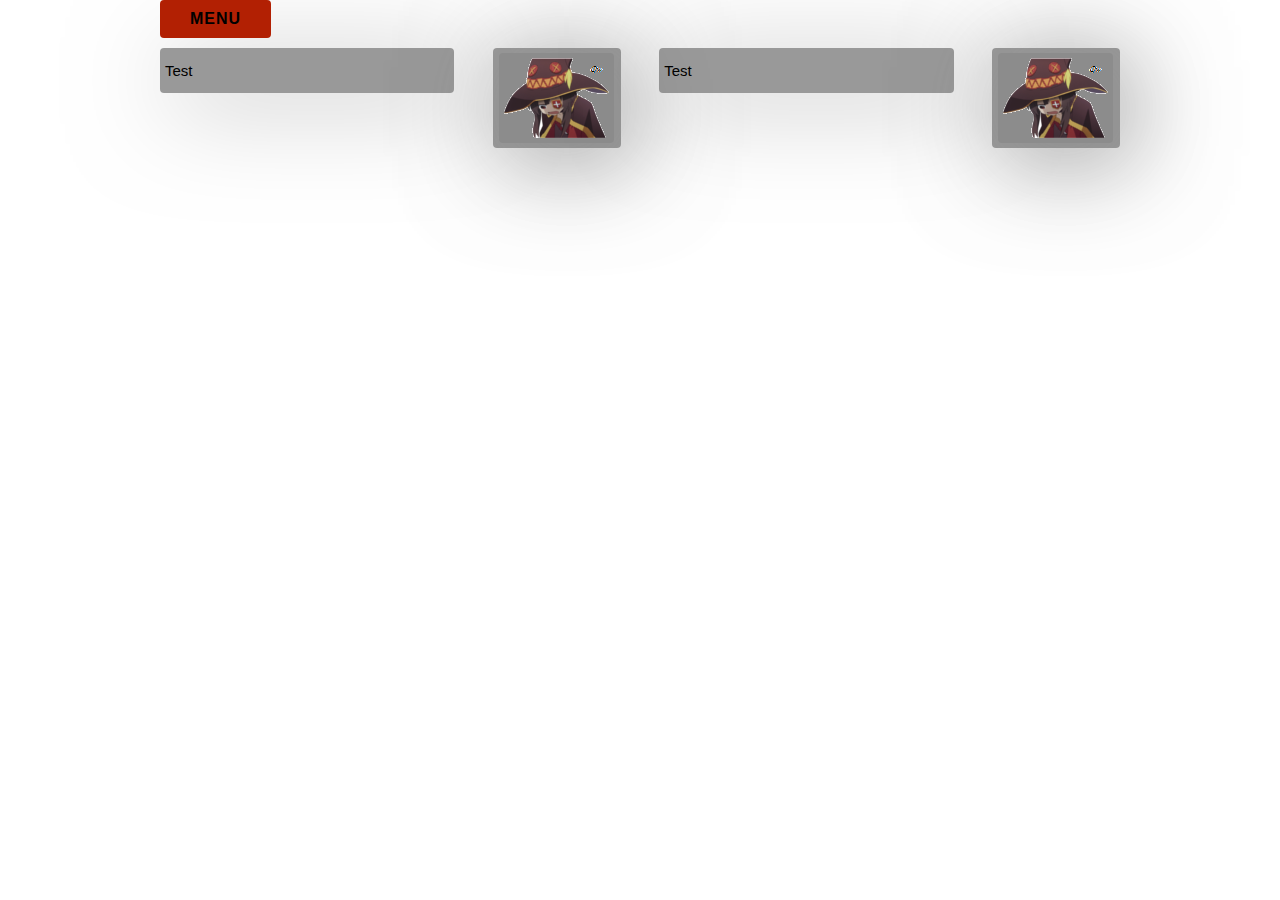
<file: PageFive.html>
<!DOCTYPE html>
<html>
  <head>
    <meta charset="UTF-8" name="viewport" content="width=device-width, initial-scale=1">
    <title>Basic</title>
  <link rel="stylesheet" href="styles.css" type="text/css">
  <link rel="stylesheet" href="normalize.css">
  <link rel="stylesheet" href="skeleton.css">
  </head>
  <body>
 <div class="container">
    <nav>
	<div class="dropdown">
  <button class="dropbtn">Menu</button>
  <div class="dropdown-content">
		<li><a href="index.html">Home</a></li>
    <li><a href="PageTwo.html">home</a></li>
    <li><a href="PageThree.html">home</a></li>
    <li><a href="PageFour.html">home</a></li>
    <li><a href="PageFive.html"class="active">home</a></li>
	</div>
	</div>
    </nav>
	<div class="row">
	<div class = "four columns">
		<p>
			Test
		</p>
	</div>
	<div class = "two columns">
		<p>
			<img src="Megumin.png" alt="random" class="thumbfade pull-m">
		</p>
	</div>
	<div class = "four columns">
		<p>
			Test
		</p>
	</div>
	<div class = "two columns">
	<p>
		<img src="Megumin.png" alt="random" class="thumbfade pull-m">
	</p>
	</div>
	</div>
	</div>
  </body>
</html>
</file>
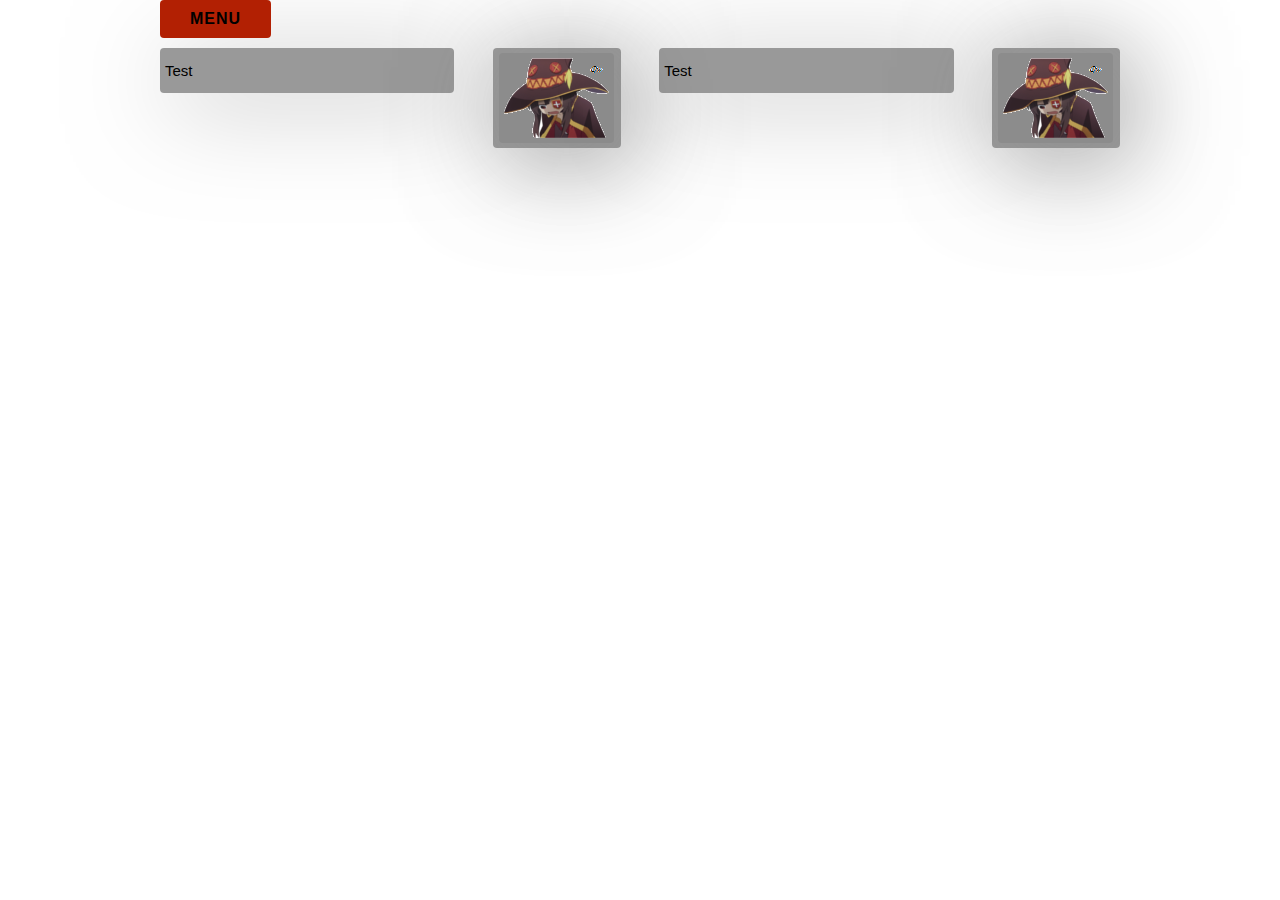
<file: PageFour.html>
<!DOCTYPE html>
<html>
  <head>
    <meta charset="UTF-8" name="viewport" content="width=device-width, initial-scale=1">
    <title>Basic</title>
  <link rel="stylesheet" href="styles.css" type="text/css">
  <link rel="stylesheet" href="normalize.css">
  <link rel="stylesheet" href="skeleton.css">
  </head>
  <body>
  <div class="container">
    <nav>
	<div class="dropdown">
  <button class="dropbtn">Menu</button>
  <div class="dropdown-content">
		<li><a href="index.html">Home</a></li>
    <li><a href="PageTwo.html">home</a></li>
    <li><a href="PageThree.html">home</a></li>
    <li><a href="PageFour.html"class="active">home</a></li>
    <li><a href="PageFive.html">home</a></li>
	</div>
	</div>
    </nav>
	<div class="row">
	<div class = "four columns">
		<p>
			Test
		</p>
	</div>
	<div class = "two columns">
		<p>
			<img src="Megumin.png" alt="random" class="thumbfade pull-m">
		</p>
	</div>
	<div class = "four columns">
		<p>
			Test
		</p>
	</div>
	<div class = "two columns">
	<p>
		<img src="Megumin.png" alt="random" class="thumbfade pull-m">
	</p>
	</div>
	</div>
	</div>
  </body>
</html>
</file>
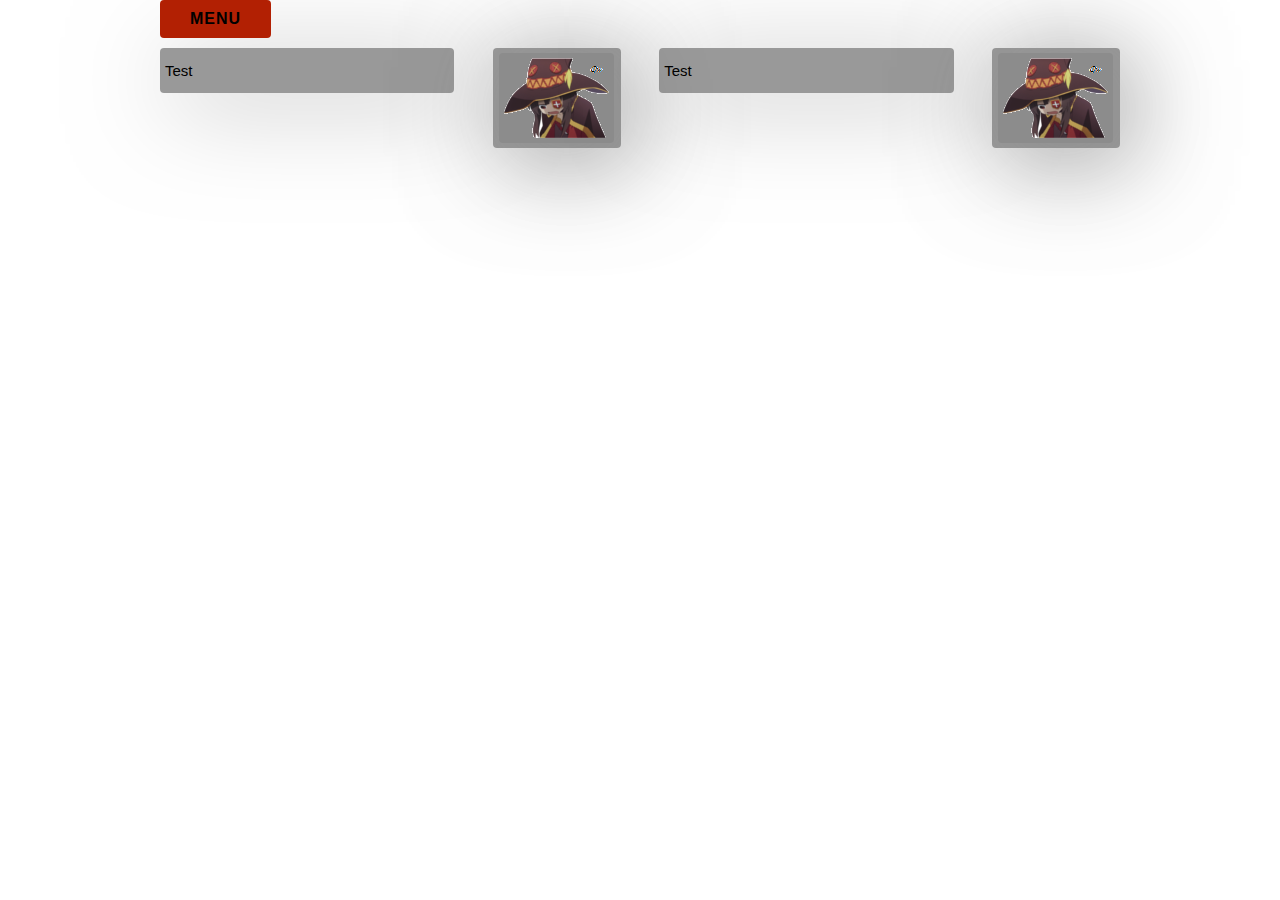
<file: PageThree.html>
<!DOCTYPE html>
<html>
  <head>
    <meta charset="UTF-8" name="viewport" content="width=device-width, initial-scale=1">
    <title>Basic</title>
  <link rel="stylesheet" href="styles.css" type="text/css">
  <link rel="stylesheet" href="normalize.css">
  <link rel="stylesheet" href="skeleton.css">
  </head>
  <body>
 <div class="container">
    <nav>
	<div class="dropdown">
  <button class="dropbtn">Menu</button>
  <div class="dropdown-content">
		<li><a href="index.html">Home</a></li>
    <li><a href="PageTwo.html">home</a></li>
    <li><a href="PageThree.html"class="active">home</a></li>
    <li><a href="PageFour.html">home</a></li>
    <li><a href="PageFive.html">home</a></li>
	</div>
	</div>
    </nav>
	<div class="row">
	<div class = "four columns">
		<p>
			Test
		</p>
	</div>
	<div class = "two columns">
		<p>
			<img src="Megumin.png" alt="random" class="thumbfade pull-m">
		</p>
	</div>
	<div class = "four columns">
		<p>
			Test
		</p>
	</div>
	<div class = "two columns">
	<p>
		<img src="Megumin.png" alt="random" class="thumbfade pull-m">
	</p>
	</div>
	</div>
	</div>
  </body>
</html>
</file>
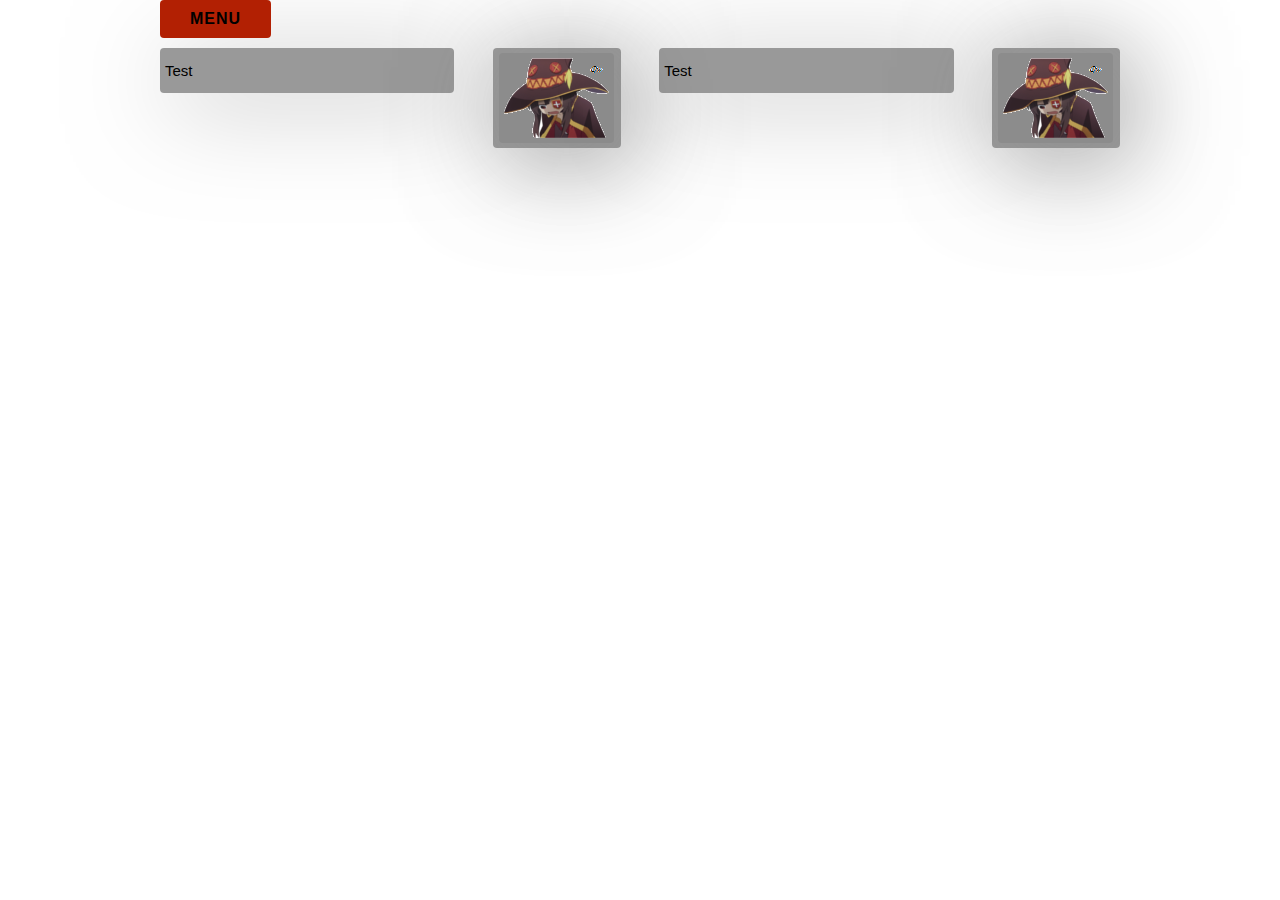
<file: PageTwo.html>
<!DOCTYPE html>
<html>
  <head>
    <meta charset="UTF-8" name="viewport" content="width=device-width, initial-scale=1">
    <title>Basic</title>
  <link rel="stylesheet" href="styles.css" type="text/css">
  <link rel="stylesheet" href="normalize.css">
  <link rel="stylesheet" href="skeleton.css">
  </head>
  <body>
 <div class="container">
    <nav>
	<div class="dropdown">
  <button class="dropbtn">Menu</button>
  <div class="dropdown-content">
		<li><a href="index.html">Home</a></li>
    <li><a href="PageTwo.html"class="active">home</a></li>
    <li><a href="PageThree.html">home</a></li>
    <li><a href="PageFour.html">home</a></li>
    <li><a href="PageFive.html">home</a></li>
	</div>
	</div>
    </nav>
	<div class="row">
	<div class = "four columns">
		<p>
			Test
		</p>
	</div>
	<div class = "two columns">
		<p>
			<img src="Megumin.png" alt="random" class="thumbfade pull-m">
		</p>
	</div>
	<div class = "four columns">
		<p>
			Test
		</p>
	</div>
	<div class = "two columns">
	<p>
		<img src="Megumin.png" alt="random" class="thumbfade pull-m">
	</p>
	</div>
	</div>
	</div>
  </body>
</html>
</file>
<file: styles.css>
.active{
    background-color: white;
}
.dropbtn {
    background-color: #b22003;
    color: black;
    font-size: 16px;
    border: none;
    cursor: pointer;
}
.dropdown {
    position: relative;
    display: inline-block;
}
.dropdown-content {
    display: none;
    position: absolute;
    background-color: #b22003;
    min-width: 160px;
    box-shadow:10px 10px 100px rgba(128,128,128,0.5);
}
.dropdown-content a {
    color: black;
    padding: 12px 16px;
    text-decoration: none;
    display: block;
}
.dropdown-content a:hover {background-color: #3e8e41;}
.dropdown:hover .dropdown-content {display: block;}
.dropdown:hover .dropbtn {background-color: #3e8e41;}

body {
  background: no-repeat local cover black;
  background-image: url("https://www.walldevil.com/wallpapers/a80/black-light-vintage-shadow-wallpaper-image-backround-wallpaperscraft-background-tree-wallpapers-desktop.jpg");
}
 p{
	line-height: 35px;
	box-shadow:10px 10px 100px rgba(128,128,128,0.5);
	padding: 5px;
	border-radius: 4px;
	background: rgba(128,128,128,0.8);
	color:black;
 }
 .thumbfade{
	box-shadow:10px 10px 100px rgba(128,128,128,0.5);
	padding: 5px;
	border-radius: 4px;
	background: rgba(128,128,128,0.5);
 }
 .pull-r{
	float:right;
	margin: 0 0 0 20px;
 }
 .pull-l{
	float:left;
	margin: 0 20px 0 0;
 }
 .pull-m{
	display:block;
	margin:auto;
	max-width:100%;
 }
@font-face {
  font-family: 'Berkshire Swash';
  font-style: normal;
  font-weight: 400;
  src: local('Berkshire Swash Regular'), local('BerkshireSwash-Regular'), url(http://fonts.gstatic.com/s/berkshireswash/v5/4RZJjVRPjYnC2939hKCAiiJH4brlqpr7zMNWu0xQjN8.woff2) format('woff2');
  unicode-range: U+0000-00FF, U+0131, U+0152-0153, U+02C6, U+02DA, U+02DC, U+2000-206F, U+2074, U+20AC, U+2212, U+2215;
}
</file>
<file: skeleton.css>
/*
* Skeleton V2.0.4
* Copyright 2014, Dave Gamache
* www.getskeleton.com
* Free to use under the MIT license.
* http://www.opensource.org/licenses/mit-license.php
* 12/29/2014
*/


/* Table of contents
––––––––––––––––––––––––––––––––––––––––––––––––––
- Grid
- Base Styles
- Typography
- Links
- Buttons
- Forms
- Lists
- Code
- Tables
- Spacing
- Utilities
- Clearing
- Media Queries
*/


/* Grid
–––––––––––––––––––––––––––––––––––––––––––––––––– */
.container {
  position: relative;
  width: 100%;
  max-width: 960px;
  margin: 0 auto;
  padding: 0 20px;
  box-sizing: border-box; }
.column,
.columns {
  width: 100%;
  float: left;
  box-sizing: border-box; }

/* For devices larger than 400px */
@media (min-width: 400px) {
  .container {
    width: 85%;
    padding: 0; }
}

/* For devices larger than 550px */
@media (min-width: 550px) {
  .container {
    width: 80%; }
  .column,
  .columns {
    margin-left: 4%; }
  .column:first-child,
  .columns:first-child {
    margin-left: 0; }

  .one.column,
  .one.columns                    { width: 4.66666666667%; }
  .two.columns                    { width: 13.3333333333%; }
  .three.columns                  { width: 22%;            }
  .four.columns                   { width: 30.6666666667%; }
  .five.columns                   { width: 39.3333333333%; }
  .six.columns                    { width: 48%;            }
  .seven.columns                  { width: 56.6666666667%; }
  .eight.columns                  { width: 65.3333333333%; }
  .nine.columns                   { width: 74.0%;          }
  .ten.columns                    { width: 82.6666666667%; }
  .eleven.columns                 { width: 91.3333333333%; }
  .twelve.columns                 { width: 100%; margin-left: 0; }

  .one-third.column               { width: 30.6666666667%; }
  .two-thirds.column              { width: 65.3333333333%; }

  .one-half.column                { width: 48%; }

  /* Offsets */
  .offset-by-one.column,
  .offset-by-one.columns          { margin-left: 8.66666666667%; }
  .offset-by-two.column,
  .offset-by-two.columns          { margin-left: 17.3333333333%; }
  .offset-by-three.column,
  .offset-by-three.columns        { margin-left: 26%;            }
  .offset-by-four.column,
  .offset-by-four.columns         { margin-left: 34.6666666667%; }
  .offset-by-five.column,
  .offset-by-five.columns         { margin-left: 43.3333333333%; }
  .offset-by-six.column,
  .offset-by-six.columns          { margin-left: 52%;            }
  .offset-by-seven.column,
  .offset-by-seven.columns        { margin-left: 60.6666666667%; }
  .offset-by-eight.column,
  .offset-by-eight.columns        { margin-left: 69.3333333333%; }
  .offset-by-nine.column,
  .offset-by-nine.columns         { margin-left: 78.0%;          }
  .offset-by-ten.column,
  .offset-by-ten.columns          { margin-left: 86.6666666667%; }
  .offset-by-eleven.column,
  .offset-by-eleven.columns       { margin-left: 95.3333333333%; }

  .offset-by-one-third.column,
  .offset-by-one-third.columns    { margin-left: 34.6666666667%; }
  .offset-by-two-thirds.column,
  .offset-by-two-thirds.columns   { margin-left: 69.3333333333%; }

  .offset-by-one-half.column,
  .offset-by-one-half.columns     { margin-left: 52%; }

}


/* Base Styles
–––––––––––––––––––––––––––––––––––––––––––––––––– */
/* NOTE
html is set to 62.5% so that all the REM measurements throughout Skeleton
are based on 10px sizing. So basically 1.5rem = 15px :) */
html {
  font-size: 62.5%; }
body {
  font-size: 1.5em; /* currently ems cause chrome bug misinterpreting rems on body element */
  line-height: 1.6;
  font-weight: 400;
  font-family: "Raleway", "HelveticaNeue", "Helvetica Neue", Helvetica, Arial, sans-serif;
  color: #222; }


/* Typography
–––––––––––––––––––––––––––––––––––––––––––––––––– */
h1, h2, h3, h4, h5, h6 {
  margin-top: 0;
  margin-bottom: 2rem;
  font-weight: 300; }
h1 { font-size: 4.0rem; line-height: 1.2;  letter-spacing: -.1rem;}
h2 { font-size: 3.6rem; line-height: 1.25; letter-spacing: -.1rem; }
h3 { font-size: 3.0rem; line-height: 1.3;  letter-spacing: -.1rem; }
h4 { font-size: 2.4rem; line-height: 1.35; letter-spacing: -.08rem; }
h5 { font-size: 1.8rem; line-height: 1.5;  letter-spacing: -.05rem; }
h6 { font-size: 1.5rem; line-height: 1.6;  letter-spacing: 0; }

/* Larger than phablet */
@media (min-width: 550px) {
  h1 { font-size: 5.0rem; }
  h2 { font-size: 4.2rem; }
  h3 { font-size: 3.6rem; }
  h4 { font-size: 3.0rem; }
  h5 { font-size: 2.4rem; }
  h6 { font-size: 1.5rem; }
}

p {
  margin-top: 0; }


/* Links
–––––––––––––––––––––––––––––––––––––––––––––––––– */
a {
  color: #1EAEDB; }
a:hover {
  color: #0FA0CE; }


/* Buttons
–––––––––––––––––––––––––––––––––––––––––––––––––– */
.button,
button,
input[type="submit"],
input[type="reset"],
input[type="button"] {
  display: inline-block;
  height: 38px;
  padding: 0 30px;
  color: #555;
  text-align: center;
  font-size: 11px;
  font-weight: 600;
  line-height: 38px;
  letter-spacing: .1rem;
  text-transform: uppercase;
  text-decoration: none;
  white-space: nowrap;
  background-color: transparent;
  border-radius: 4px;
  border: 1px solid #bbb;
  cursor: pointer;
  box-sizing: border-box; }
.button:hover,
button:hover,
input[type="submit"]:hover,
input[type="reset"]:hover,
input[type="button"]:hover,
.button:focus,
button:focus,
input[type="submit"]:focus,
input[type="reset"]:focus,
input[type="button"]:focus {
  color: #333;
  border-color: #888;
  outline: 0; }
.button.button-primary,
button.button-primary,
input[type="submit"].button-primary,
input[type="reset"].button-primary,
input[type="button"].button-primary {
  color: #FFF;
  background-color: #33C3F0;
  border-color: #33C3F0; }
.button.button-primary:hover,
button.button-primary:hover,
input[type="submit"].button-primary:hover,
input[type="reset"].button-primary:hover,
input[type="button"].button-primary:hover,
.button.button-primary:focus,
button.button-primary:focus,
input[type="submit"].button-primary:focus,
input[type="reset"].button-primary:focus,
input[type="button"].button-primary:focus {
  color: #FFF;
  background-color: #1EAEDB;
  border-color: #1EAEDB; }


/* Forms
–––––––––––––––––––––––––––––––––––––––––––––––––– */
input[type="email"],
input[type="number"],
input[type="search"],
input[type="text"],
input[type="tel"],
input[type="url"],
input[type="password"],
textarea,
select {
  height: 38px;
  padding: 6px 10px; /* The 6px vertically centers text on FF, ignored by Webkit */
  background-color: #fff;
  border: 1px solid #D1D1D1;
  border-radius: 4px;
  box-shadow: none;
  box-sizing: border-box; }
/* Removes awkward default styles on some inputs for iOS */
input[type="email"],
input[type="number"],
input[type="search"],
input[type="text"],
input[type="tel"],
input[type="url"],
input[type="password"],
textarea {
  -webkit-appearance: none;
     -moz-appearance: none;
          appearance: none; }
textarea {
  min-height: 65px;
  padding-top: 6px;
  padding-bottom: 6px; }
input[type="email"]:focus,
input[type="number"]:focus,
input[type="search"]:focus,
input[type="text"]:focus,
input[type="tel"]:focus,
input[type="url"]:focus,
input[type="password"]:focus,
textarea:focus,
select:focus {
  border: 1px solid #33C3F0;
  outline: 0; }
label,
legend {
  display: block;
  margin-bottom: .5rem;
  font-weight: 600; }
fieldset {
  padding: 0;
  border-width: 0; }
input[type="checkbox"],
input[type="radio"] {
  display: inline; }
label > .label-body {
  display: inline-block;
  margin-left: .5rem;
  font-weight: normal; }


/* Lists
–––––––––––––––––––––––––––––––––––––––––––––––––– */
ul {
  list-style: circle inside; }
ol {
  list-style: decimal inside; }
ol, ul {
  padding-left: 0;
  margin-top: 0; }
ul ul,
ul ol,
ol ol,
ol ul {
  margin: 1.5rem 0 1.5rem 3rem;
  font-size: 90%; }
li {
  margin-bottom: 1rem; }


/* Code
–––––––––––––––––––––––––––––––––––––––––––––––––– */
code {
  padding: .2rem .5rem;
  margin: 0 .2rem;
  font-size: 90%;
  white-space: nowrap;
  background: #F1F1F1;
  border: 1px solid #E1E1E1;
  border-radius: 4px; }
pre > code {
  display: block;
  padding: 1rem 1.5rem;
  white-space: pre; }


/* Tables
–––––––––––––––––––––––––––––––––––––––––––––––––– */
th,
td {
  padding: 12px 15px;
  text-align: left;
  border-bottom: 1px solid #E1E1E1; }
th:first-child,
td:first-child {
  padding-left: 0; }
th:last-child,
td:last-child {
  padding-right: 0; }


/* Spacing
–––––––––––––––––––––––––––––––––––––––––––––––––– */
button,
.button {
  margin-bottom: 1rem; }
input,
textarea,
select,
fieldset {
  margin-bottom: 1.5rem; }
pre,
blockquote,
dl,
figure,
table,
p,
ul,
ol,
form {
  margin-bottom: 2.5rem; }


/* Utilities
–––––––––––––––––––––––––––––––––––––––––––––––––– */
.u-full-width {
  width: 100%;
  box-sizing: border-box; }
.u-max-full-width {
  max-width: 100%;
  box-sizing: border-box; }
.u-pull-right {
  float: right; }
.u-pull-left {
  float: left; }


/* Misc
–––––––––––––––––––––––––––––––––––––––––––––––––– */
hr {
  margin-top: 3rem;
  margin-bottom: 3.5rem;
  border-width: 0;
  border-top: 1px solid #E1E1E1; }


/* Clearing
–––––––––––––––––––––––––––––––––––––––––––––––––– */

/* Self Clearing Goodness */
.container:after,
.row:after,
.u-cf {
  content: "";
  display: table;
  clear: both; }


/* Media Queries
–––––––––––––––––––––––––––––––––––––––––––––––––– */
/*
Note: The best way to structure the use of media queries is to create the queries
near the relevant code. For example, if you wanted to change the styles for buttons
on small devices, paste the mobile query code up in the buttons section and style it
there.
*/


/* Larger than mobile */
@media (min-width: 400px) {}

/* Larger than phablet (also point when grid becomes active) */
@media (min-width: 550px) {}

/* Larger than tablet */
@media (min-width: 750px) {}

/* Larger than desktop */
@media (min-width: 1000px) {}

/* Larger than Desktop HD */
@media (min-width: 1200px) {}
</file>
